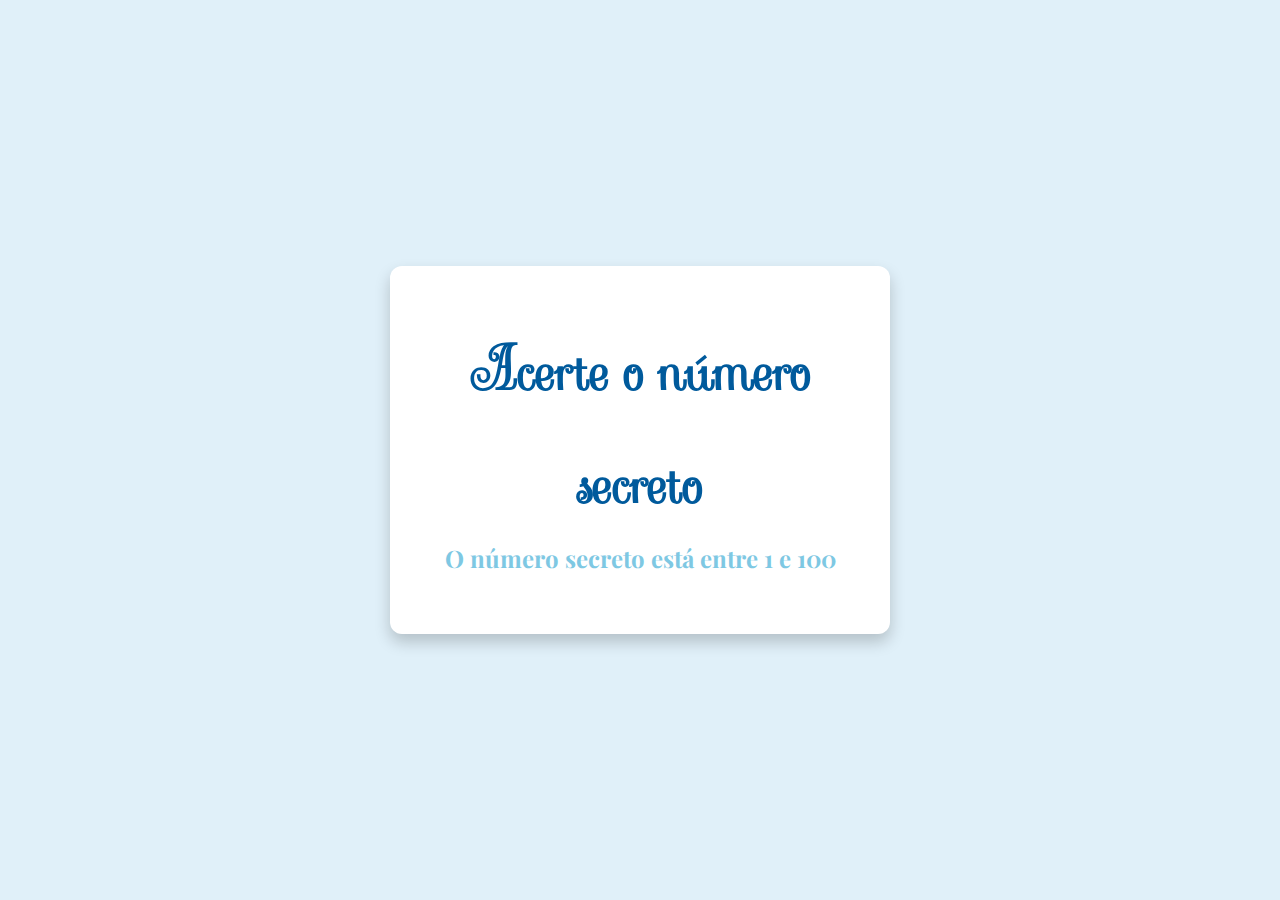
<file: index.html>
<!DOCTYPE html>
<html lang="pt-br">

<head>
    <meta charset="UTF-8">
    <meta name="viewport" content="width=device-width, initial-scale=1.0">
    <title>Número mágico</title>
    <link rel="stylesheet" href="style.css">
</head>

<body>
    <main>
        <h1> Acerte o número secreto</h1>

        <h3> O número secreto está entre <span id="menor-valor">0 </span> e <span id="maior-valor">100 </span></h3>

        <div id="chute" class="mensagem">
          <!---<div> Você disse: </div>
            <span class="box"> 20 </span>
            <div> O número secreto é maior</div>
             -->
        </div>
    </main>

    <script src="app/sortearNumero.js"></script>
    <script src="app/reconhecimentoVoz.js"></script>
    <script src="app/validacao.js"></script>
</body>

</html>
</file>
<file: style.css>
@import url('https://fonts.googleapis.com/css2?family=Baskervville+SC&family=Nerko+One&family=Playfair+Display:ital,wght@0,400..900;1,400..900&family=Sevillana&display=swap');

* {
    margin: 0;
    padding: 0;
    box-sizing: border-box;
}

:root {
    --light-blue: #a8d5e2;
    --sky-blue: #7ec8e3;
    --medium-blue: #0091d5;
    --dark-blue: #005a9c;
    --background-blue: #e0f0f9;
    --font-primary: 'Playfair Display', serif;
    --font-secondary: 'Sevillana', cursive;
}

body {
    background-color: var(--background-blue);
    font-family: var(--font-primary);
    color: var(--dark-blue);
    min-height: 100vh;
    display: flex;
    flex-direction: column;
    align-items: center;
    justify-content: center;
    text-align: center;
    padding: 20px;
}

main {
    background: #fff;
    border-radius: 12px;
    box-shadow: 0 8px 16px rgba(0, 0, 0, 0.2);
    padding: 30px;
    max-width: 90%;
    width: 500px;
}

h1 {
    font-family: var(--font-secondary);
    color: var(--dark-blue);
    font-size: 3.5em;
    margin-bottom: 20px;
}

h3 {
    color: var(--sky-blue);
    font-family: var(--font-primary);
    font-size: 1.5em;
    margin-bottom: 30px;
}

.mensagem {
    font-size: 1.6em;
    color: var(--medium-blue);
    margin-top: 20px;
}

.box {
    border: 2px solid var(--sky-blue);
    display: inline-block;
    font-size: 2.5em;
    padding: 15px 25px;
    margin: 10px;
    background-color: var(--light-blue);
    color: var(--dark-blue);
    border-radius: 10px;
    box-shadow: 0 4px 8px rgba(0, 0, 0, 0.1);
    transition: background-color 0.3s, transform 0.3s;
}

.box:hover {
    background-color: var(--sky-blue);
    color: white;
    transform: scale(1.05);
}
</file>
